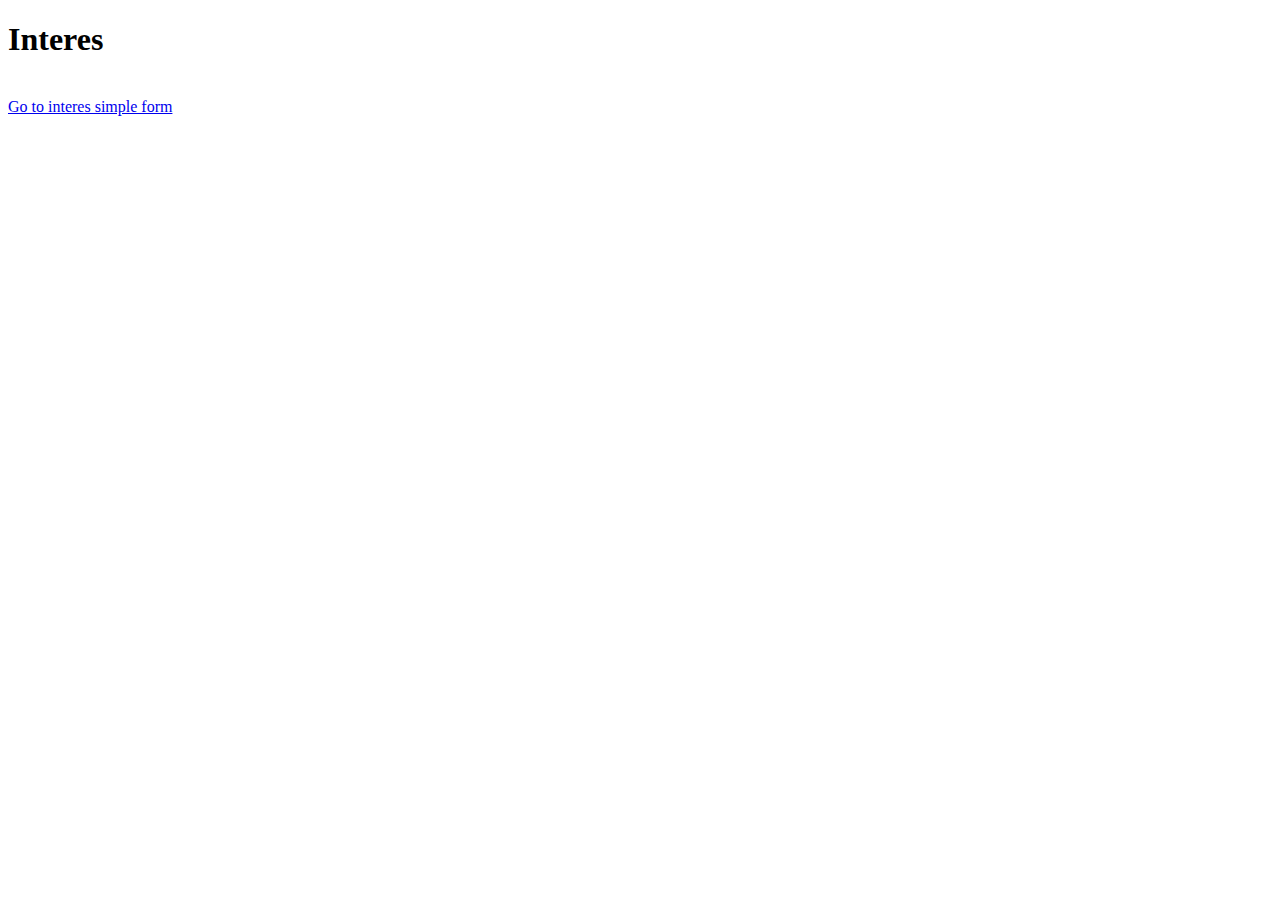
<file: ExamenProgra2/web/index.html>
<!DOCTYPE html>

<html>
    <head>
        <title>Interes</title>
        <meta charset="UTF-8">
        <meta name="viewport" content="width=device-width, initial-scale=1.0">
    </head>
    <body>
        <h1>Interes</h1>
        <br>
        <a href="InteresSimpleForm.html">Go to interes simple form</a>
    </body>
</html>
</file>
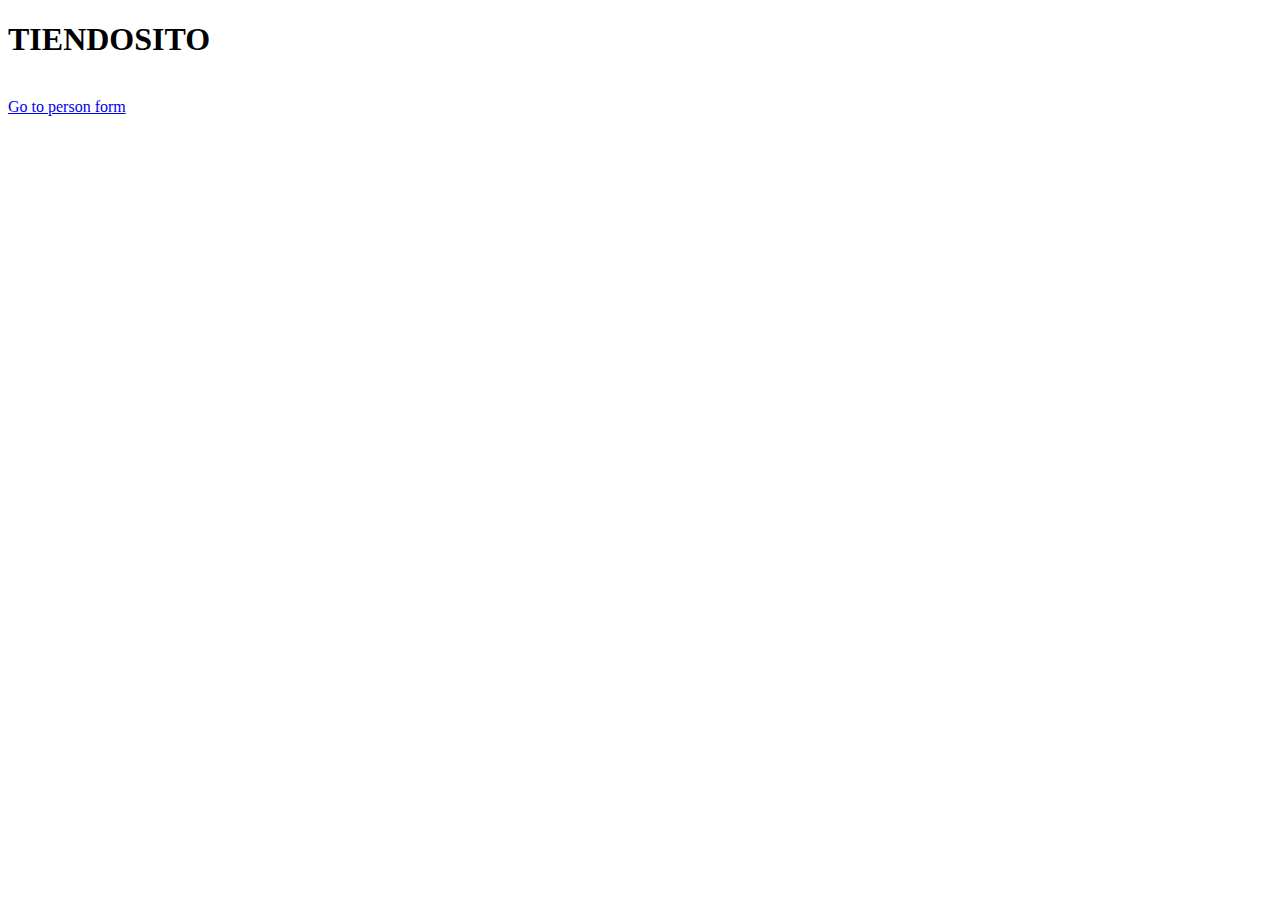
<file: TestApp01/web/index.html>
<!DOCTYPE html>
<html>
    <head>
        <title>TIENDOSITO</title>
        <meta charset="UTF-8">
        <meta name="viewport" content="width=device-width, initial-scale=1.0">
    </head>
    <body>
        <h1>TIENDOSITO</h1>
        <br>
        <a href="PersonForm.html">Go to person form</a>
    </body>
</html>
</file>
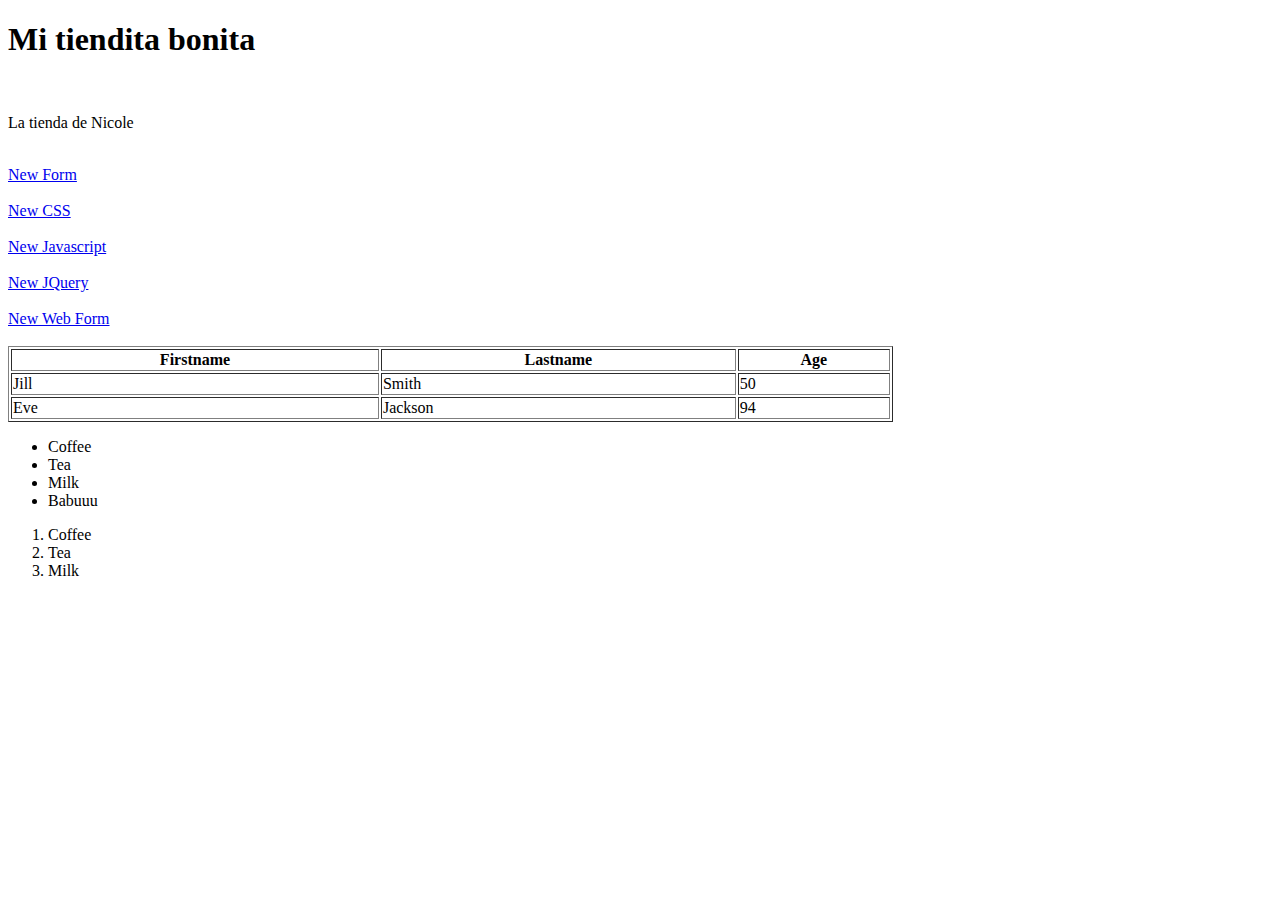
<file: WebApplication1/web/index.html>
<!DOCTYPE html>
<html>
    <head>
        <title>Tienda Nicole</title>
        <meta charset="UTF-8">
        <meta name="viewport" content="width=device-width, initial-scale=1.0">
    </head>
    <body>
        <h1>Mi tiendita bonita</h1>
        <br>
        <p>La tienda de Nicole</p>
        <br>
        <a href="newForm.html">New Form</a>
        <br> <br>
        <a href="newCSS.html">New CSS</a>
        <br><br>
        <a href="newJavaScript.html">New Javascript</a>
        <br><br>
        <a href="newJQuery.html">New JQuery</a>
        <br><br>
        <a href="newWebForm.html">New Web Form</a>
        <br><br>
        <table style="width:70%" border="1"> <!-- si quiero quitar el borde puedo quitar todo el tributo o poner a cero -->
            <tr>
              <th>Firstname</th> <!-- th significa "table header" -->
              <th>Lastname</th> 
              <th>Age</th>
            </tr>
            <tr>
              <td>Jill</td>
              <td>Smith</td> 
              <td>50</td>
            </tr>
            <tr>
              <td>Eve</td>
              <td>Jackson</td> 
              <td>94</td>
            </tr>
        </table>
        
        <ul style="list-style-type:disc;"> <!-- estilo de lista -->
            <li>Coffee</li> <!-- unordered list -->
            <li>Tea</li> <!-- list item -->
            <li>Milk</li>
            <li>Babuuu</li>
        </ul>
        
        <ol> <!-- ordered list -->
            <li>Coffee</li> 
            <li>Tea</li>
            <li>Milk</li>
        </ol>
        
        
    </body>
</html>
</file>
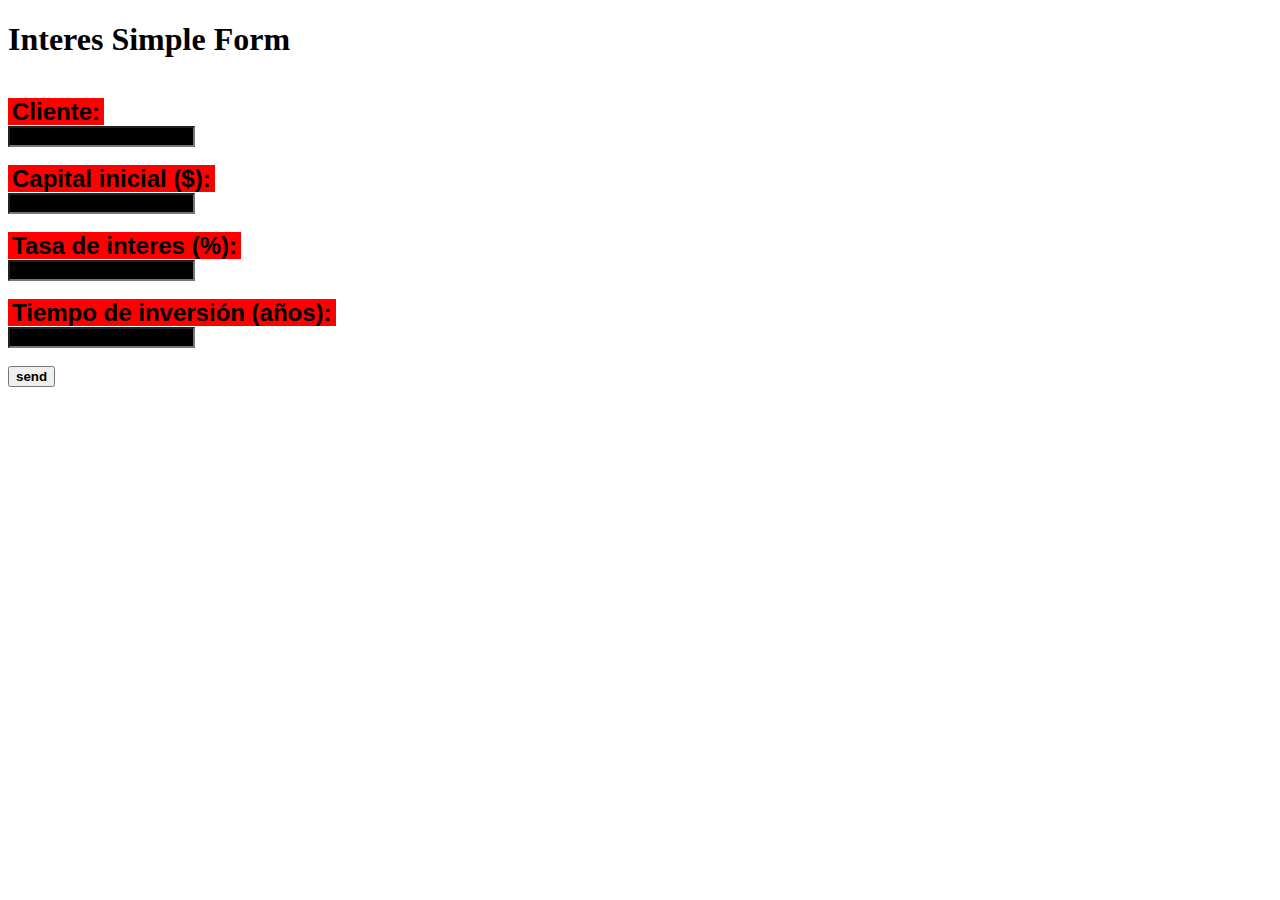
<file: ExamenProgra2/web/InteresSimpleForm.html>
<!DOCTYPE html>
<html>
    <head>
        <title>Interes Simple Form</title>
        <meta charset="UTF-8">
        <meta name="viewport" content="width=device-width, initial-scale=1.0">
        <link href="Style/interesSimpleFormStyle.css" rel="stylesheet" type="text/css"/>
        <script src="Scripts/jquery-3.3.1.js" type="text/javascript"></script>
        <script src="Scripts/jquery.validate.js" type="text/javascript"></script>
        <script src="Scripts/interesSimpleFormScript.js" type="text/javascript"></script>
    <body>
        <h1>Interes Simple Form</h1>
        <br>
        <form id="myform" name="myform" action="interesSimpleServlet" method="get">
        <label>Cliente:</label><br>
        <input type="text" id="cliente" name="cliente"/><br>
        <br>
        
        <label>Capital inicial ($):</label><br>
        <input type="number" id="capitalinicial" name="capitalinicial"/><br>
        <br>
        
        <label>Tasa de interes (%):</label><br>
        <input type="number" id="tasainteres" name="tasainteres"/><br>
        <br>
        
        <label>Tiempo de inversión (años):</label><br>
        <input type="number" id="tiempoinversion" name="tiempoinversion"/><br>
        <br>
        
        <input type="submit" id="mysubmit" name="mysubmit" value="send"/>
        
    </form>
    </body>
</html>
</file>
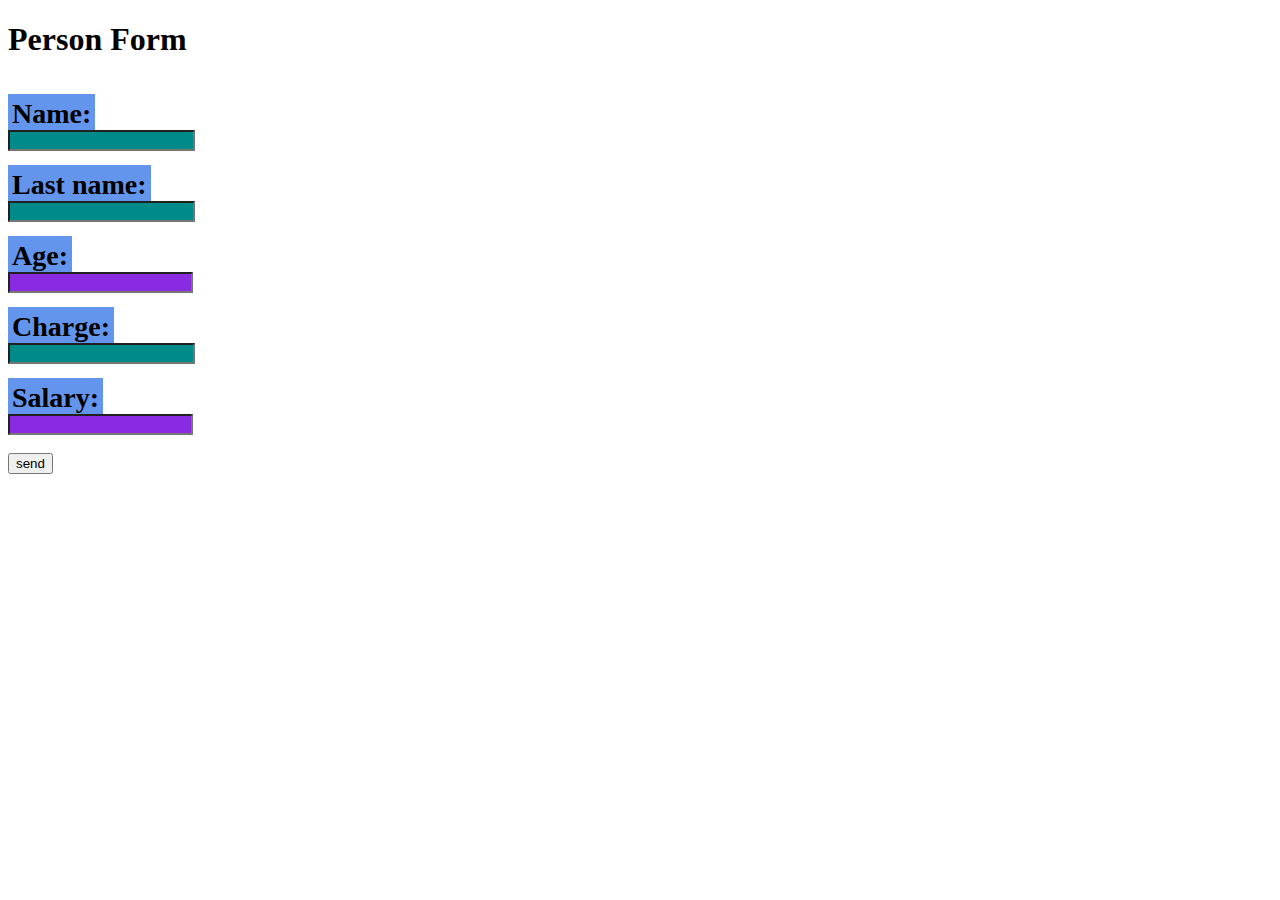
<file: TestApp01/web/PersonForm.html>
<!DOCTYPE html>
<html>
    <head>
        <title>Person Form</title>
        <meta charset="UTF-8">
        <meta name="viewport" content="width=device-width, initial-scale=1.0">
        <link href="Style/PersonFormStyle.css" rel="stylesheet" type="text/css"/>
        <script src="Scripts/jquery-3.1.1.js" type="text/javascript"></script>
        <script src="Scripts/jquery.validate.js" type="text/javascript"></script>
        <script src="Scripts/personFormScript.js" type="text/javascript"></script>
    </head>
    <body>
        <h1>Person Form</h1>
        <br>
        <form id="myform" name="myform" action="PersonServlet" method="get" autocomplete="off">
            <label>Name:</label> <br>
            <input type="text" id="name" name="name"/><br>
            <br>
            <label>Last name:</label> <br>
            <input type="text" id="lastname" name="lastname"/><br>
            <br>
            <label>Age:</label> <br>
            <input type="number" id="age" name="age"/><br>
            <br>
            <label>Charge:</label> <br>
            <input type="text" id="charge" name="charge"/><br>
            <br>
            <label>Salary:</label> <br>
            <input type="number" id="salary" name="salary"/><br>
            <br>
            <input type="submit" id="mysubmit" name="mysubmit" value="send"/>
        </form>
    </body>
</html>
</file>
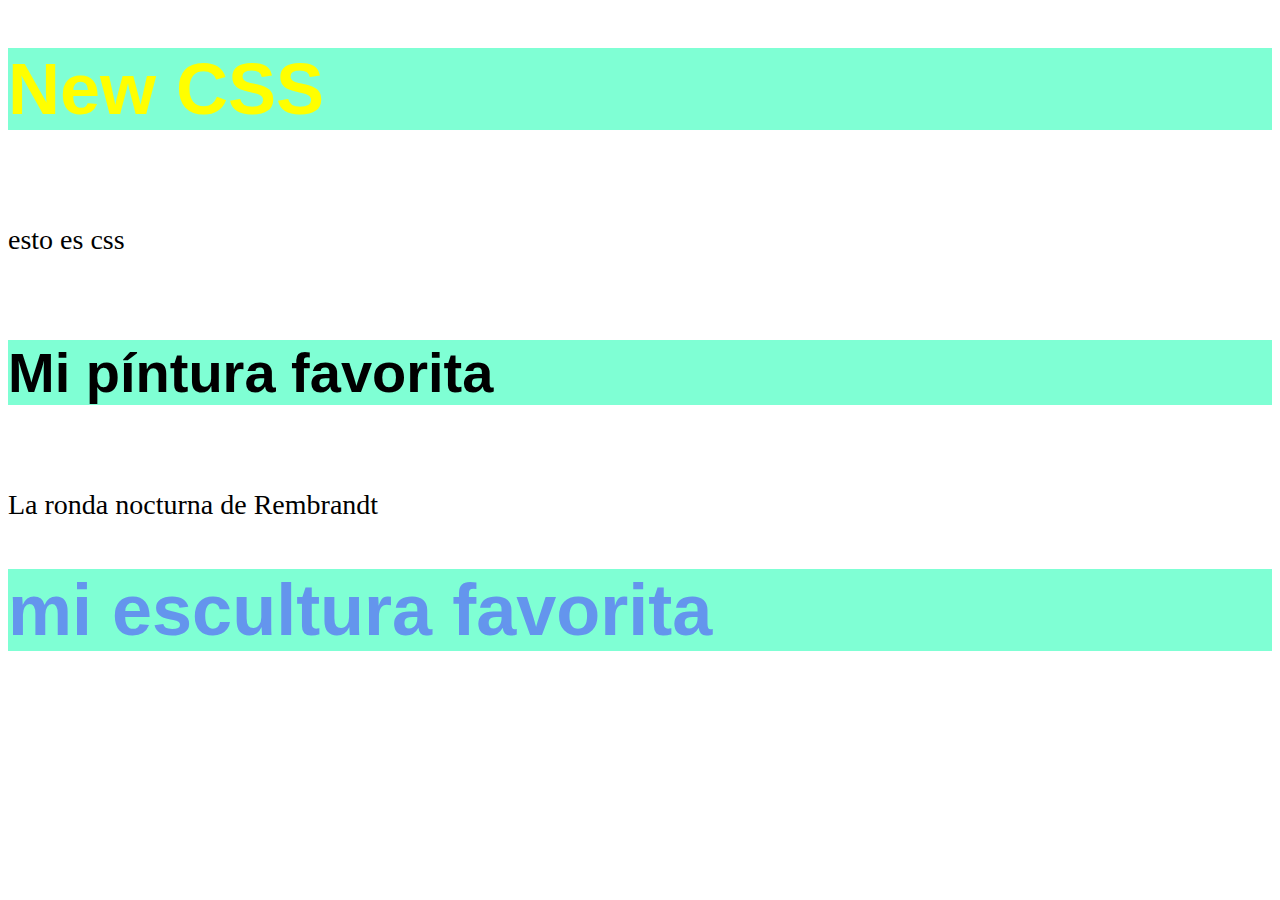
<file: WebApplication1/web/newCSS.html>
<!DOCTYPE html>
<html>
    <head>
      <title>New CSS</title>
        <meta charset="UTF-8">
        <meta name="viewport" content="width=device-width, initial-scale=1.0">
        <link href="Style/sitestyle.css" rel="stylesheet" type="text/css"/>
    </head>
    <body>
        <h1 class="main">New CSS</h1> <!-- Cascade Style Sheet -->
        <br>
        <p>esto es css</p>
        <br>
        <h1>Mi píntura favorita</h1>
        <br>
        <p>La ronda nocturna de Rembrandt</p>
        <h1 id="spec">mi escultura favorita</h1>
    </body>
</html>
</file>
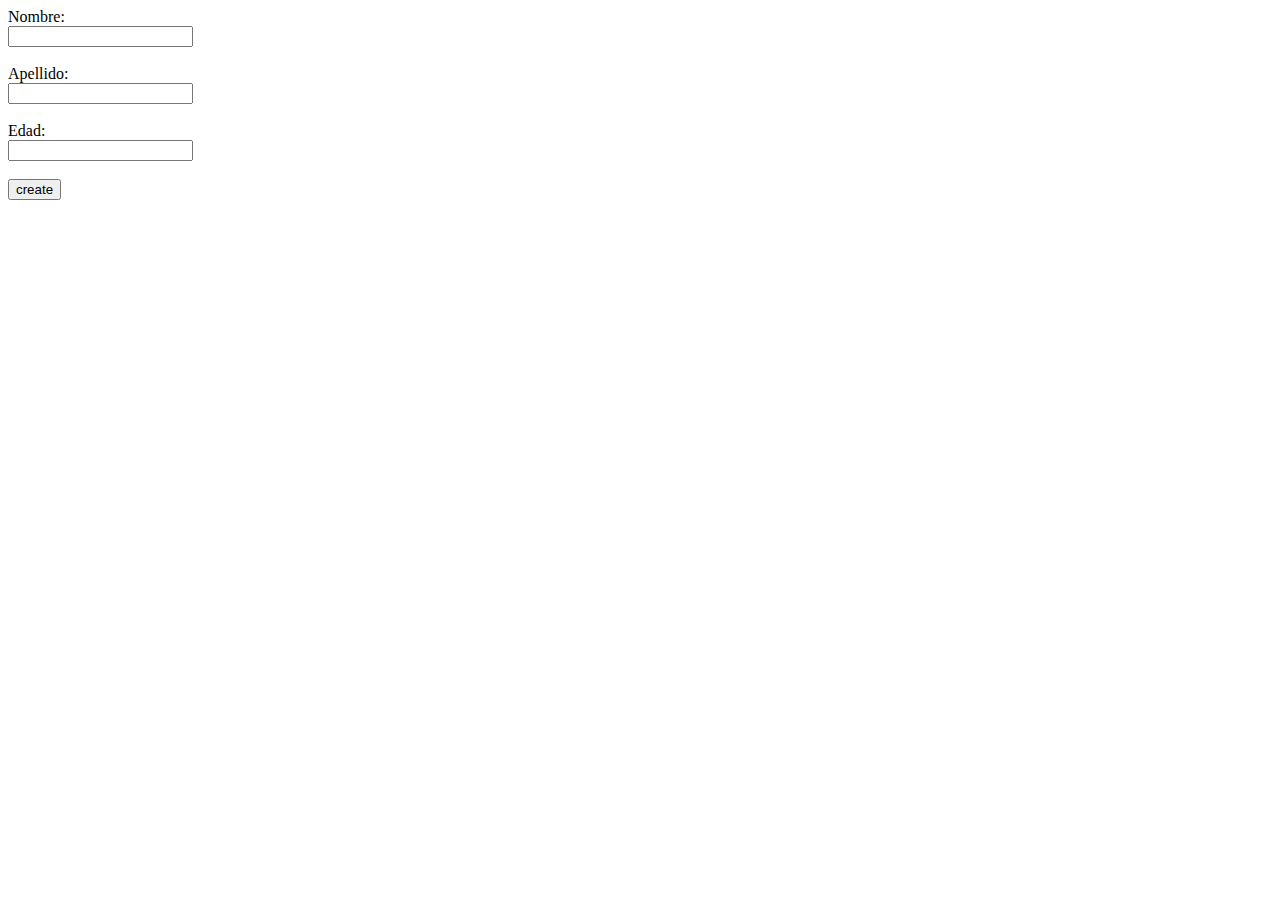
<file: WebApplication1/web/newForm.html>
<!DOCTYPE html>
<html>
    <head>
        <title>TODO supply a title</title>
        <meta charset="UTF-8">
        <meta name="viewport" content="width=device-width, initial-scale=1.0">
    </head>
    <body>
        <form>
            Nombre:<br>
            <input type="text" id="firstname" name="firstname" />
            <br><br>
            
            Apellido: <br>
            <input type="text" id="lastname" name="lastname"/>
            <br><br>
            
            Edad: <br>
            <input type="number" id="age" name="age"/>
            <br><br>
            
            <input type="submit" id="mysubmit" name="mysubmit" value="create"/>
        </form>
    </body>
</html>
</file>
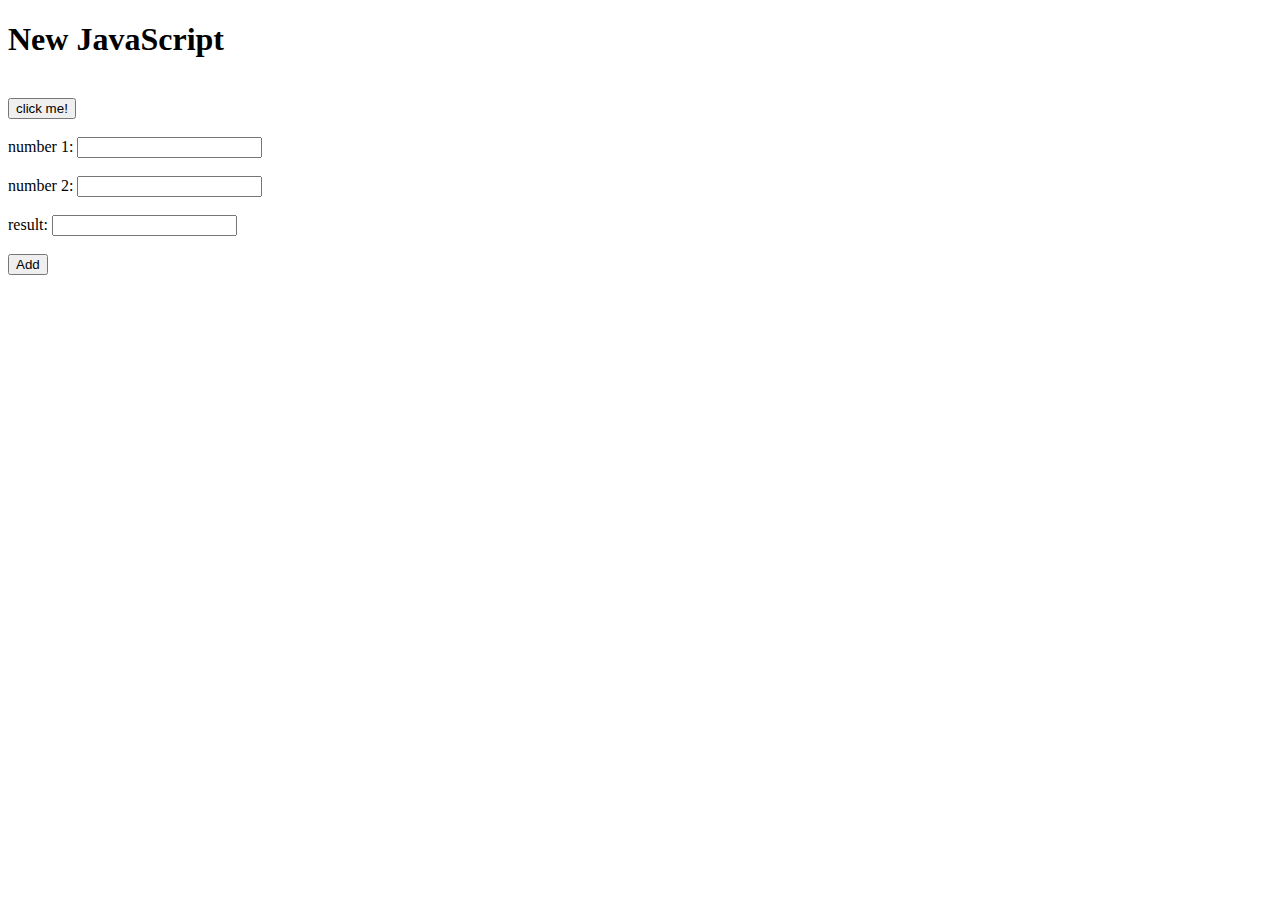
<file: WebApplication1/web/newJavaScript.html>
<!DOCTYPE html>
<html>
    <head>
        
        <title>New JavaScript</title>
        <meta charset="UTF-8">
        <meta name="viewport" content="width=device-width, initial-scale=1.0">
        <script>
                function onmouseclick(name){
                    alert('te quielo ' + name);
                    var i= 23+5;
                    var b= 25;
                    var o= 12-3;
                    alert('numbers: '+i+', '+b+', '+o);
                    }
                    
                function addNumber(){
                    var num1 = document.getElementById("num1").value;
                        num1 = parseInt(num1);
                    var num2 = document.getElementById("num2").value;
                        num2 = parseInt(num2);
                    var result = num1 + num2;
                        result = result * 2;
                    document.getElementById("result").value = result;
                }
        </script>
        
    </head>
    <body>
        
        <h1>New JavaScript</h1>
        <br>
        <button onclick="onmouseclick('Nicole')">click me!</button>
        <br><br>
            number 1: <input type="number" id="num1"/>
             <br><br>
            number 2: <input type="number" id="num2"/>
             <br><br>
            result: <input type="number" id="result"/>
             <br><br>
             <button onclick="addNumber()">Add</button>
        
    </body>
</html>
</file>
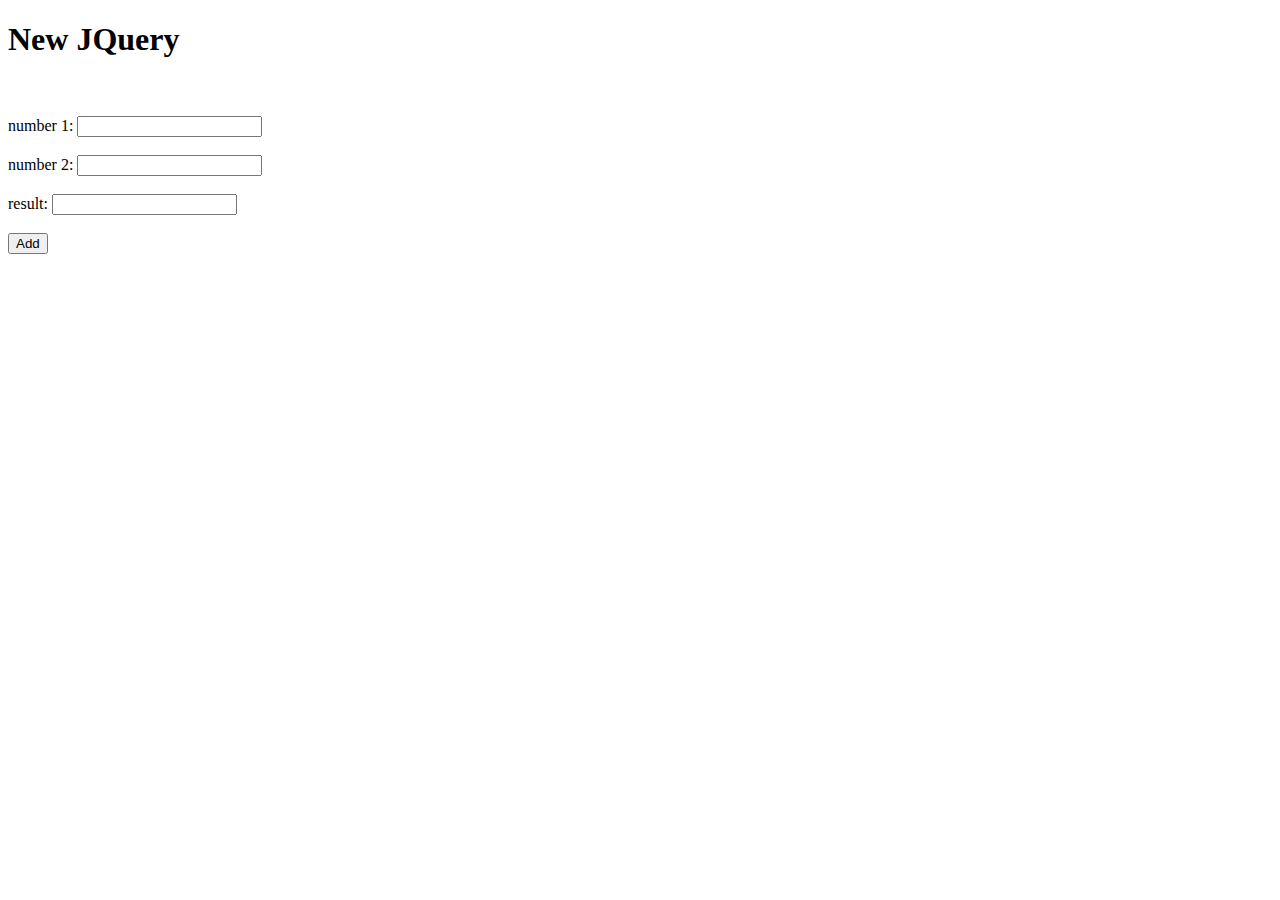
<file: WebApplication1/web/newJQuery.html>
<!DOCTYPE html>

<html>
    <head>
        <title>New JQuery</title>
        <meta charset="UTF-8">
        <meta name="viewport" content="width=device-width, initial-scale=1.0">
        <script src="https://ajax.googleapis.com/ajax/libs/jquery/3.3.1/jquery.min.js"></script>
        <script src="scripts/Jquery/myScript.js" type="text/javascript"></script>
       
    </head>
    <body>
         <h1>New JQuery</h1>
         <br><br>
         
         number 1: <input type="number" id="num1"/>
             <br><br>
             number 2: <input type="number" id="num2"/>
             <br><br>
             result: <input type="number" id="result"/>
             <br><br>
             <button id="button">Add</button>
        
    </body>
</html>
</file>
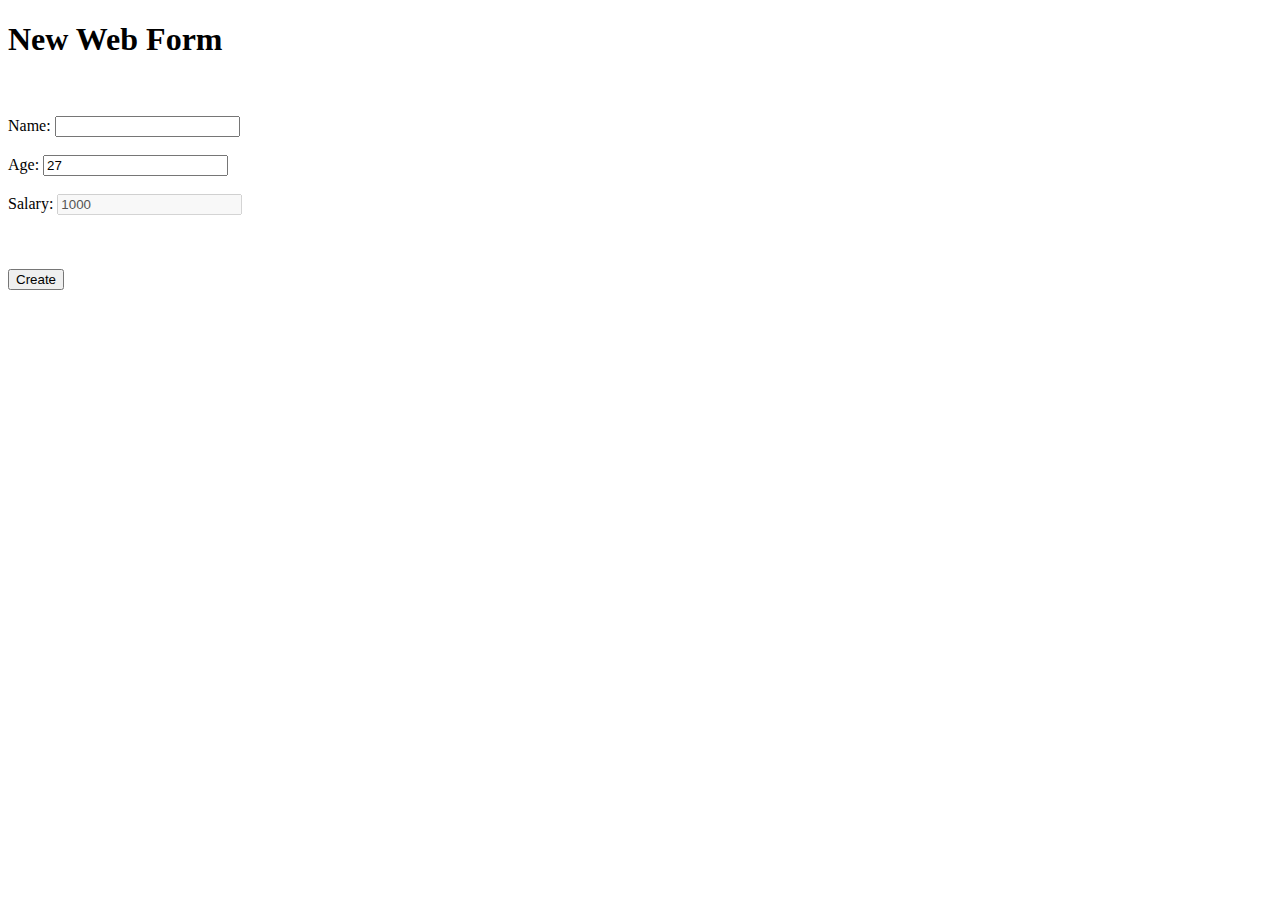
<file: WebApplication1/web/newWebForm.html>
<!DOCTYPE html>
<html>
    <head>
        <title>New Web Form</title>
        <meta charset="UTF-8">
        <meta name="viewport" content="width=device-width, initial-scale=1.0">
        <script src="scripts/Jquery/jquery-3.3.1.js" type="text/javascript"></script>
        <script src="scripts/validate/jquery.validate.js" type="text/javascript"></script>
        <script src="scripts/validate/additional-methods.js" type="text/javascript"></script>
        <script src="scripts/Jquery/scriptWebForm.js" type="text/javascript"></script>
    </head>
    <body>
        <h1>New Web Form</h1>
        <br><br>
        
        <form id="myform" name="myform" method="get">
            <label>Name:</label>
            <input type="text" id="name" minlength="3" maxlength="10" name="name"/>
            <br><br>
            
            <label>Age:</label>
            <input type="text" id="age" name="age" value="27" readonly/>
            <br><br>
            
            <label>Salary:</label>
            <input type="text" id="salary" name="salary" value="1000" disabled/>
            <br><br>
             
            <input type="hidden" id="salary2" name="salary2" value="1000" />
            <br><br>
            
            <input type="submit" id="mysubmit" name="mysubmut" value="Create"/>
            
        </form>
    </body>
</html>
</file>
<file: ExamenProgra2/web/Style/interesSimpleFormStyle.css>
input {
    font-weight: bold;
}

input[type=text],input[type=number]{
    background-color: black;
    color: white;
}

input:focus{
    background-color: lightgray;
    color: black;
}

label{
    font-family:arial;
    font-size:24px;
    font-weight: bold;
    background-color: red;
    color: black;
    padding-right:4px;
    padding-left: 4px;
}
</file>
<file: TestApp01/web/Style/PersonFormStyle.css>
/* 
    Created on : 03-04-2019, 03:13:05 PM
    Author     : Nicole
*/
input[type=text]{
    background-color: darkcyan;
    color: white;
    font-weight: bold;
}

input[type=number]{
    background-color: blueviolet;
    color: white;
    font-weight: normal;
}

label{
    font-family: Comic Sans MS;
    font-size: 28px;
    font-weight: bold;
    background-color: cornflowerblue;
    color: black;
    padding: 4px;
}
</file>
<file: WebApplication1/web/Style/sitestyle.css>
h1
            {
                color:black;
                font-family:Arial;
                font-size: 56px;
                background-color: #7FFFD4;
            }
            p
            {
                font-family: Calibri;
                font-size: 28px;
            }
            .main
            {
                font-size: 72px;
                color: yellow;
            }
       
            #spec{
                font-size: 72px;
                color: cornflowerblue;
            }
</file>
